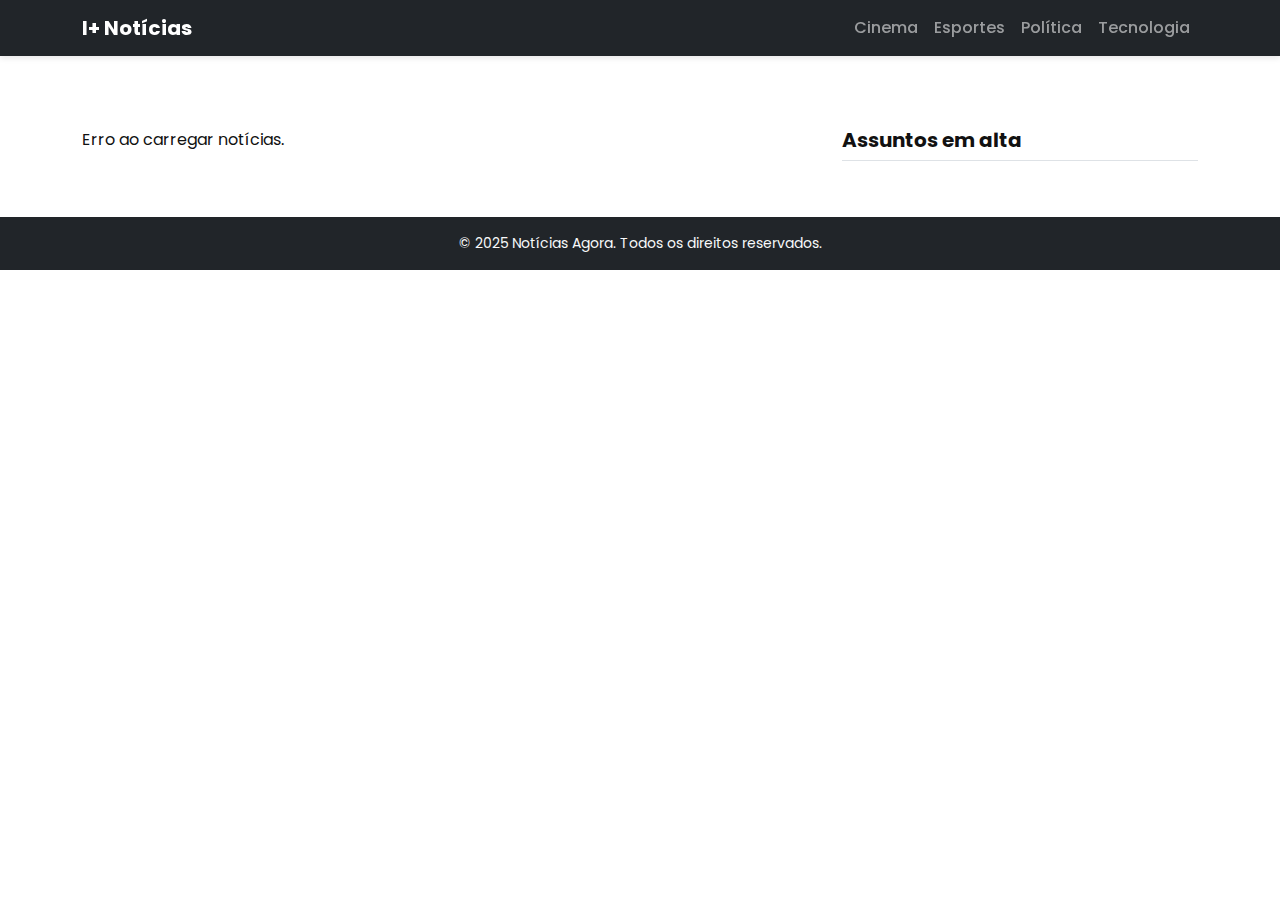
<file: index.html>
<!DOCTYPE html>
<html lang="pt-br">
<head>
  <meta charset="UTF-8" />
  <meta name="viewport" content="width=device-width, initial-scale=1" />
  <title>I+ NOTÍCIAS</title>
  <link href="https://cdn.jsdelivr.net/npm/bootstrap@5.3.3/dist/css/bootstrap.min.css" rel="stylesheet" />
  <link href="css/home.css" rel="stylesheet" />
  <link rel="icon" href="icons/I+HOME.png">
</head>
<body>

  <!-- Navbar -->
  <nav class="navbar navbar-expand-lg navbar-dark bg-dark fixed-top">
    <div class="container">
      <a class="navbar-brand fw-bold" href="#">I+ Notícias</a>
      <button class="navbar-toggler" type="button" data-bs-toggle="collapse" data-bs-target="#navbarNav">
        <span class="navbar-toggler-icon"></span>
      </button>
      <div class="collapse navbar-collapse" id="navbarNav">
        <ul class="navbar-nav ms-auto">
          <li class="nav-item"><a class="nav-link cinema" href="./cinema.html">Cinema</a></li>
          <li class="nav-item"><a class="nav-link esportes" href="./esportes.html">Esportes</a></li>
          <li class="nav-item"><a class="nav-link politica" href="./politica.html">Política</a></li>
          <li class="nav-item"><a class="nav-link tecnologia" href="./tecnologia.html">Tecnologia</a></li>
        </ul>
      </div>
    </div>
  </nav>

  <!-- Espaço para navbar fixa -->
  <div style="margin-top: 80px;"></div>

  <!-- Carrossel -->
  <div class="container mt-3">
    <div id="carouselDestaques" class="carousel slide" data-bs-ride="carousel" data-bs-interval="5000">
      <div class="carousel-inner" id="carousel-inner"></div>
      <button class="carousel-control-prev" type="button" data-bs-target="#carouselDestaques" data-bs-slide="prev">
        <span class="carousel-control-prev-icon"></span>
      </button>
      <button class="carousel-control-next" type="button" data-bs-target="#carouselDestaques" data-bs-slide="next">
        <span class="carousel-control-next-icon"></span>
      </button>
    </div>
  </div>

  <!-- Notícias -->
  <div class="container my-5">
    <div class="row">
      <div class="col-md-8" id="noticias-container"></div>
      <div class="col-md-4">
        <h5 class="fw-bold border-bottom pb-2">Assuntos em alta</h5>
        <div id="assuntos-em-alta"></div>
      </div>
    </div>
  </div>

  <!-- Rodapé -->
  <footer class="bg-dark text-light text-center p-3">
    <p class="mb-0">&copy; 2025 Notícias Agora. Todos os direitos reservados.</p>
  </footer>

  <!-- Scripts -->
  <script src="https://cdn.jsdelivr.net/npm/bootstrap@5.3.3/dist/js/bootstrap.bundle.min.js"></script>
  <script>
    const API_KEY = "abdace74bc5b470bbae0c823922466e8";
    let page = 1;
    let carregando = false;
    const maxRequests = 5;
    let requestsFeitas = 0;
    let carregouCarrossel = false;

    function carregarNoticias() {
      if (carregando || requestsFeitas >= maxRequests) return;
      carregando = true;

      fetch(`https://newsapi.org/v2/everything?q=tecnologia+brasil&language=pt&pageSize=20&page=${page}&sortBy=publishedAt&apiKey=${API_KEY}`)
        .then(res => res.json())
        .then(data => {
          const noticias = data.articles;
          const container = document.getElementById("noticias-container");
          const carousel = document.getElementById("carousel-inner");
          const assuntos = document.getElementById("assuntos-em-alta");

          if (!noticias || noticias.length === 0) {
            container.innerHTML += "<p>Sem mais notícias para exibir.</p>";
            return;
          }

          // Preencher carrossel somente uma vez
          if (!carregouCarrossel) {
            const destaques = noticias.filter(n =>
              n.title && n.description && n.url && n.urlToImage && !n.urlToImage.includes("null")
            ).slice(0, 5);

            destaques.forEach((article, index) => {
              carousel.innerHTML += `
                <div class="carousel-item ${index === 0 ? 'active' : ''}">
                  <a href="${article.url}" target="_blank">
                    <img src="${article.urlToImage}" class="d-block w-100 rounded" style="max-height:400px; object-fit:cover;">
                  </a>
                  <div class="carousel-caption d-none d-md-block bg-dark bg-opacity-50 rounded">
                    <h5 class="text-white">${article.title}</h5>
                    <p>${article.description}</p>
                    <a href="${article.url}" target="_blank" class="btn btn-light btn-sm">Leia mais</a>
                  </div>
                </div>`;
            });

            carregouCarrossel = true;
          }

          // Conteúdo principal
          noticias.forEach(article => {
            if (
              !article.title ||
              !article.url ||
              !article.description ||
              !article.urlToImage ||
              article.urlToImage.includes('null')
            ) return;

            container.innerHTML += `
              <div class="row mb-4 pb-3 border-bottom">
                <div class="col-md-5">
                  <img src="${article.urlToImage}" class="img-fluid rounded" alt="Imagem">
                </div>
                <div class="col-md-7">
                  <h5 class="fw-bold text-dark">${article.title}</h5>
                  <p>${article.description}</p>
                  <a href="${article.url}" target="_blank" class="btn btn-outline-dark btn-sm">Leia mais</a>
                </div>
              </div>`;
          });

          // Assuntos em alta na primeira página
          if (page === 1) {
            const aleatorias = noticias.filter(a =>
              a.title && a.url && a.urlToImage && !a.urlToImage.includes("null")
            ).slice(10, 15);

            aleatorias.forEach(article => {
              assuntos.innerHTML += `
                <div class="d-flex align-items-start mb-3">
                  <img src="${article.urlToImage}" class="me-2 rounded" width="80" alt="Imagem">
                  <a href="${article.url}" target="_blank" class="text-dark text-decoration-none small">${article.title}</a>
                </div>`;
            });
          }

          carregando = false;
          page++;
          requestsFeitas++;
        })
        .catch(error => {
          console.error("Erro ao carregar NewsAPI:", error);
          document.getElementById("noticias-container").innerHTML += "<p>Erro ao carregar notícias.</p>";
          carregando = false;
        });
    }

    // Scroll infinito
    window.addEventListener("scroll", () => {
      if (window.innerHeight + window.scrollY >= document.body.offsetHeight - 300) {
        carregarNoticias();
      }
    });

    // Primeira carga
    carregarNoticias();
  </script>
</body>
</html>
</file>
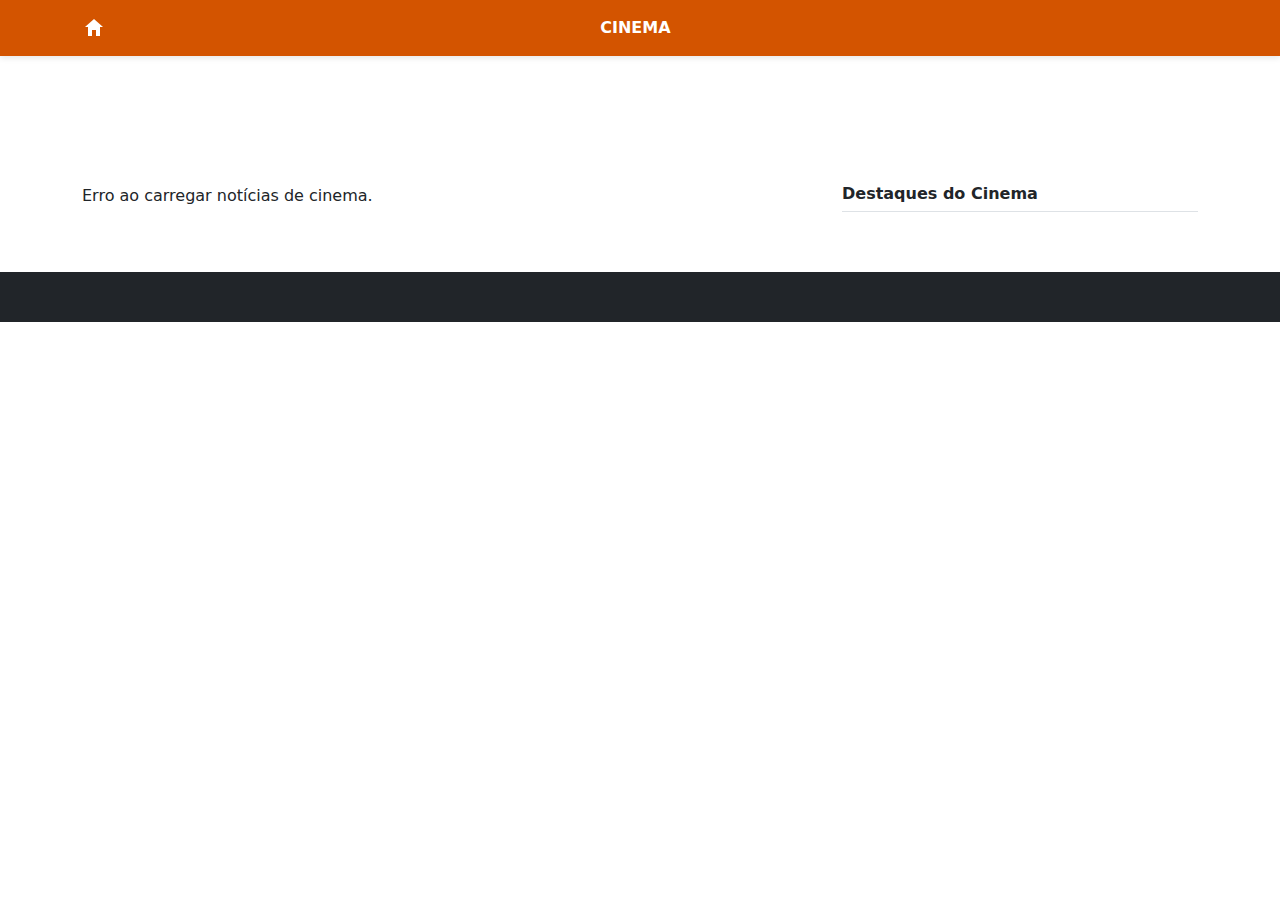
<file: cinema.html>
<!DOCTYPE html>
<html lang="pt-br">
<head>
  <meta charset="UTF-8" />
  <meta name="viewport" content="width=device-width, initial-scale=1" />
  <title>I+ CINEMA</title>
  <link href="https://cdn.jsdelivr.net/npm/bootstrap@5.3.3/dist/css/bootstrap.min.css" rel="stylesheet" />
  <link href="css/cinema.css" rel="stylesheet" />
  <link rel="icon" href="icons/i+cinema.png">
</head>
<body>

  <!-- Navbar -->
  <nav class="navbar navbar-expand-lg cinema-navbar">
    <div class="container d-flex justify-content-between align-items-center w-100">
      <a class="navbar-icon" href="home.html">
        <img src="img/icone-casa.svg" alt="Ícone Casa" width="24" />
      </a>
      <span class="navbar-text text-white mx-auto">CINEMA</span>
      <span class="invisible">icon</span>
    </div>
  </nav>

  <div style="margin-top: 80px;"></div>

  <!-- Carrossel -->
  <div class="container mt-3">
    <div id="carouselCinema" class="carousel slide" data-bs-ride="carousel" data-bs-interval="4000">
      <div class="carousel-inner" id="carousel-inner"></div>
      <button class="carousel-control-prev" type="button" data-bs-target="#carouselCinema" data-bs-slide="prev">
        <span class="carousel-control-prev-icon"></span>
      </button>
      <button class="carousel-control-next" type="button" data-bs-target="#carouselCinema" data-bs-slide="next">
        <span class="carousel-control-next-icon"></span>
      </button>
    </div>
  </div>

  <!-- Conteúdo -->
  <div class="container my-5">
    <div class="row">
      <div class="col-md-8" id="cinema-container"></div>
      <div class="col-md-4">
        <h6 class="fw-bold border-bottom pb-2">Destaques do Cinema</h6>
        <div id="cinema-lateral"></div>
      </div>
    </div>
  </div>

  <!-- Rodapé -->
  <footer class="bg-dark text-light text-center p-3">
    <p class="mb-0 text-muted small">&copy; 2025 I+ CINEMA</p>
  </footer>

  <script src="https://cdn.jsdelivr.net/npm/bootstrap@5.3.3/dist/js/bootstrap.bundle.min.js"></script>
  <script>
    const API_KEY = "abdace74bc5b470bbae0c823922466e8";
    let page = 1;
    let carregando = false;
    const maxRequests = 5;
    let requestsFeitas = 0;

    function carregarNoticias() {
      if (carregando || requestsFeitas >= maxRequests) return;
      carregando = true;

      fetch(`https://newsapi.org/v2/everything?q=cinema+filmes+brasil&language=pt&pageSize=10&page=${page}&sortBy=publishedAt&apiKey=${API_KEY}`)
        .then(res => res.json())
        .then(data => {
          const noticias = data.articles;
          const container = document.getElementById("cinema-container");
          const carousel = document.getElementById("carousel-inner");
          const lateral = document.getElementById("cinema-lateral");

          if (!noticias || noticias.length === 0) {
            container.innerHTML += "<p>Sem mais notícias para exibir.</p>";
            return;
          }

          noticias.forEach((article, index) => {
            if (!article.title || !article.url || !article.urlToImage || article.urlToImage.includes("null")) return;

            // Carrossel
            if (page === 1 && index < 5) {
              carousel.innerHTML += `
                <div class="carousel-item ${index === 0 ? 'active' : ''}">
                  <img src="${article.urlToImage}" class="d-block w-100 rounded" style="max-height:400px; object-fit:cover;">
                  <div class="carousel-caption d-none d-md-block bg-dark bg-opacity-75 rounded p-4">
                    <h5 class="text-white fw-bold">${article.title}</h5>
                    <p class="text-light">${article.description || ''}</p>
                    <a href="${article.url}" target="_blank" class="btn btn-cinema btn-sm">Leia mais</a>
                  </div>
                </div>`;
            }

            // Principal
            container.innerHTML += `
              <div class="row mb-4 pb-3 border-bottom">
                <div class="col-md-5">
                  <img src="${article.urlToImage}" class="img-fluid rounded" alt="Imagem">
                </div>
                <div class="col-md-7">
                  <h5 class="fw-bold text-cinema">${article.title}</h5>
                  <p>${article.description || ''}</p>
                  <a href="${article.url}" target="_blank" class="btn btn-outline-cinema btn-sm">Leia mais</a>
                </div>
              </div>`;

            // Destaques laterais
            if (page === 1 && index < 5) {
              lateral.innerHTML += `
                <div class="d-flex align-items-start mb-3">
                  <img src="${article.urlToImage}" class="me-2 rounded" width="80">
                  <a href="${article.url}" target="_blank" class="text-decoration-none small text-cinema">${article.title}</a>
                </div>`;
            }
          });

          page++;
          requestsFeitas++;
          carregando = false;
        })
        .catch(error => {
          console.error("Erro ao carregar NewsAPI:", error);
          document.getElementById("cinema-container").innerHTML += "<p>Erro ao carregar notícias de cinema.</p>";
          carregando = false;
        });
    }

    // Scroll infinito
    window.addEventListener("scroll", () => {
      if (window.innerHeight + window.scrollY >= document.body.offsetHeight - 300) {
        carregarNoticias();
      }
    });

    // Primeira carga
    carregarNoticias();
  </script>
</body>
</html>
</file>
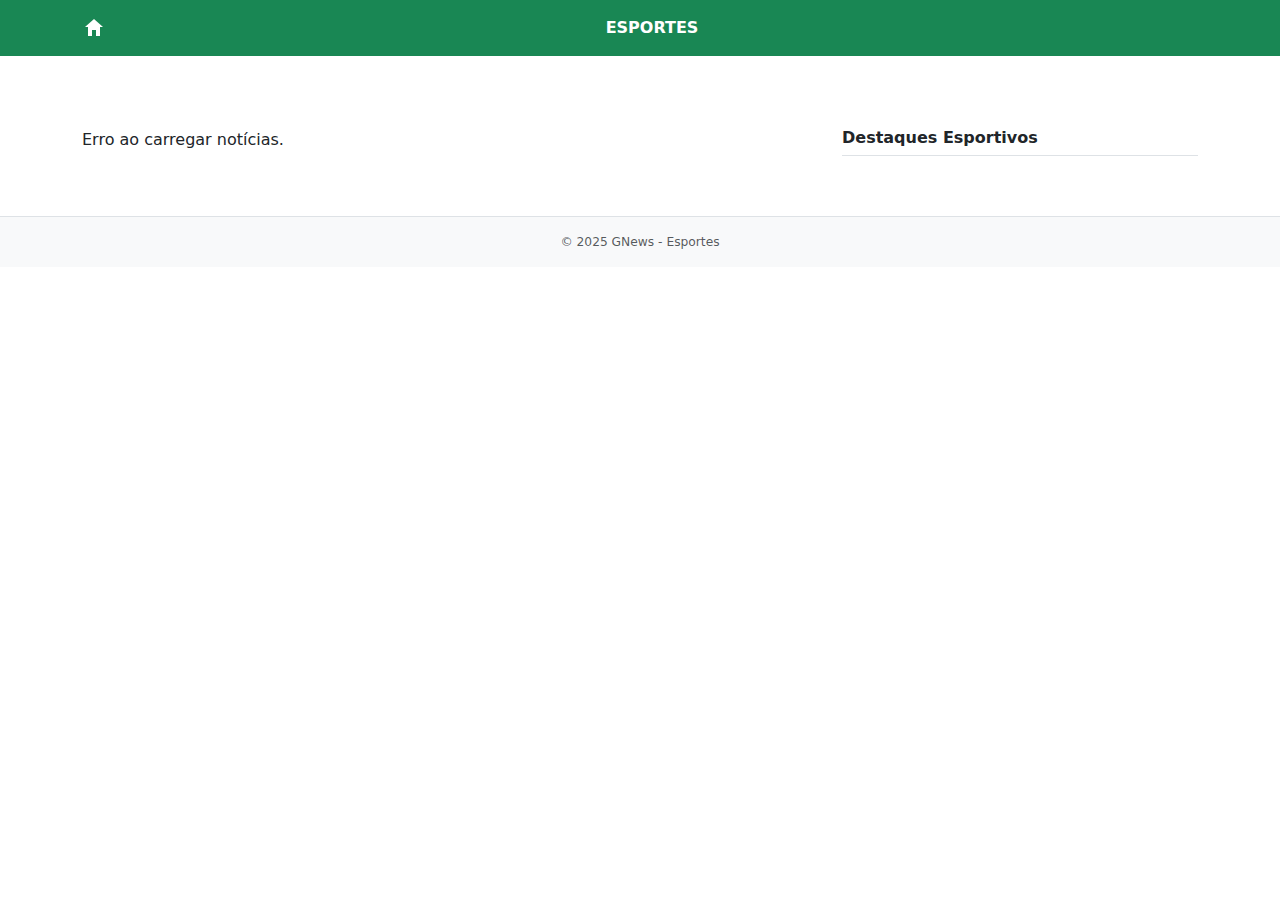
<file: esportes.html>
<!DOCTYPE html>
<html lang="pt-br">
<head>
  <meta charset="UTF-8" />
  <meta name="viewport" content="width=device-width, initial-scale=1" />
  <title>I+ ESPORTES</title>
  <link href="https://cdn.jsdelivr.net/npm/bootstrap@5.3.3/dist/css/bootstrap.min.css" rel="stylesheet" />
  <link href="css/esportes.css" rel="stylesheet" />
  <link rel="icon" href="icons/I+ESPORRTE.png">
</head>
<body>

  <!-- Navbar -->
  <nav class="navbar navbar-expand-lg navbar-dark bg-success">
    <div class="container">
      <a class="navbar-icon" href="home.html">
        <img src="img/icone-casa.svg" alt="Ícone Casa" width="24" />
      </a>
      <span class="navbar-text text-white">ESPORTES</span>
    </div>
  </nav>

  <!-- Carrossel -->
  <div class="container mt-4">
    <div id="carouselEsportes" class="carousel slide" data-bs-ride="carousel" data-bs-interval="5000">
      <div class="carousel-inner" id="carousel-inner"></div>
      <button class="carousel-control-prev" type="button" data-bs-target="#carouselEsportes" data-bs-slide="prev">
        <span class="carousel-control-prev-icon" aria-hidden="true"></span>
        <span class="visually-hidden">Anterior</span>
      </button>
      <button class="carousel-control-next" type="button" data-bs-target="#carouselEsportes" data-bs-slide="next">
        <span class="carousel-control-next-icon" aria-hidden="true"></span>
        <span class="visually-hidden">Próximo</span>
      </button>
    </div>
  </div>

  <!-- Conteúdo -->
  <div class="container my-5">
    <div class="row">
      <div class="col-md-8" id="esportes-container"></div>
      <div class="col-md-4">
        <h6 class="fw-bold border-bottom pb-2">Destaques Esportivos</h6>
        <div id="esportes-lateral"></div>
      </div>
    </div>
  </div>

  <!-- Rodapé -->
  <footer class="bg-light text-center p-3 border-top">
    <p class="mb-0 text-muted small">&copy; 2025 GNews - Esportes</p>
  </footer>

  <script src="https://cdn.jsdelivr.net/npm/bootstrap@5.3.3/dist/js/bootstrap.bundle.min.js"></script>
  <script>
    const API_KEY = "d29b42e75fd74844bf0b2a30f46e6fb6";
    let page = 1;
    let carregando = false;
    let carregouDestaques = false;

    function carregarNoticias() {
      if (carregando) return;
      carregando = true;

      fetch(`https://newsapi.org/v2/everything?q=esportes+futebol+Brasil&language=pt&pageSize=10&page=${page}&sortBy=publishedAt&apiKey=${API_KEY}`)
        .then(res => res.json())
        .then(data => {
          const noticias = data.articles.filter(article =>
            article.title && article.description && article.url && article.urlToImage
          );

          const container = document.getElementById("esportes-container");
          const carousel = document.getElementById("carousel-inner");
          const lateral = document.getElementById("esportes-lateral");

          if (page === 1) {
            noticias.slice(0, 5).forEach((article, index) => {
              carousel.innerHTML += `
                <div class="carousel-item ${index === 0 ? 'active' : ''}">
                  <img src="${article.urlToImage}" class="d-block w-100" style="max-height:400px; object-fit:cover;">
                  <div class="carousel-caption d-none d-md-block bg-dark bg-opacity-50 rounded">
                    <h5>${article.title}</h5>
                    <p>${article.description}</p>
                    <a href="${article.url}" target="_blank" class="btn btn-light btn-sm">Leia mais</a>
                  </div>
                </div>`;
            });
          }

          noticias.forEach(article => {
            container.innerHTML += `
              <div class="row mb-4 pb-3 border-bottom">
                <div class="col-md-5">
                  <img src="${article.urlToImage}" class="img-fluid rounded" alt="Imagem">
                </div>
                <div class="col-md-7">
                  <h5 class="fw-bold text-success">${article.title}</h5>
                  <p>${article.description}</p>
                  <a href="${article.url}" target="_blank" class="btn btn-outline-success btn-sm">Leia mais</a>
                </div>
              </div>`;
          });

          if (!carregouDestaques) {
            const restantes = noticias.slice(5);
            const aleatorios = restantes.sort(() => 0.5 - Math.random()).slice(0, 5);
            aleatorios.forEach(article => {
              lateral.innerHTML += `
                <div class="d-flex align-items-start mb-3">
                  <img src="${article.urlToImage}" class="me-2 rounded" width="80">
                  <a href="${article.url}" target="_blank" class="text-decoration-none small text-success">${article.title}</a>
                </div>`;
            });
            carregouDestaques = true;
          }

          page++;
          carregando = false;
        })
        .catch(error => {
          document.getElementById("esportes-container").innerHTML = "<p>Erro ao carregar notícias.</p>";
          console.error("Erro ao carregar NewsAPI:", error);
          carregando = false;
        });
    }

    window.addEventListener("scroll", () => {
      if (window.innerHeight + window.scrollY >= document.body.offsetHeight - 300) {
        carregarNoticias();
      }
    });

    carregarNoticias();
  </script>
</body>
</html>
</file>
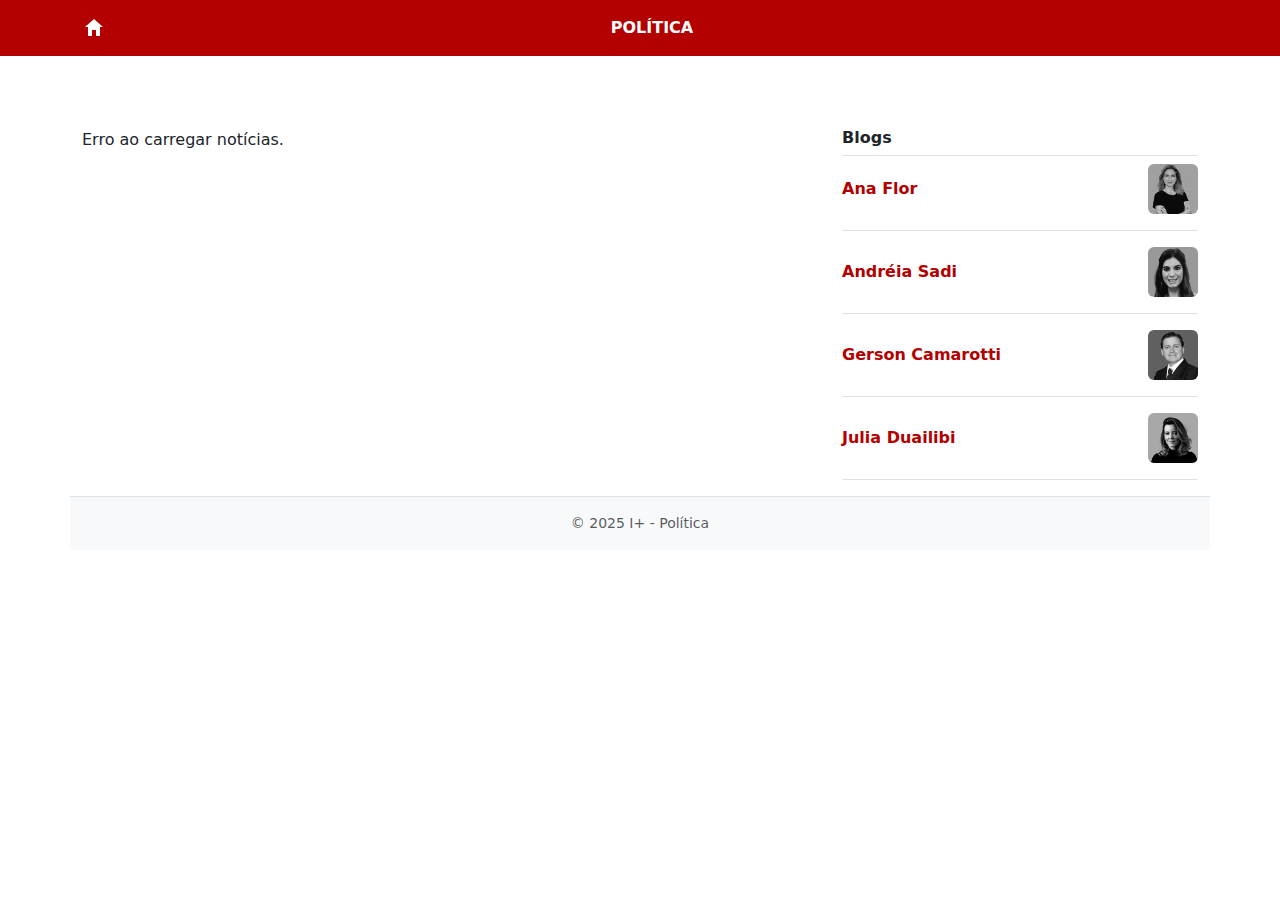
<file: politica.html>
<!DOCTYPE html>
<html lang="pt-br">
<head>
  <meta charset="UTF-8" />
  <meta name="viewport" content="width=device-width, initial-scale=1" />
  <title>I+ POLÍTICA</title>
  <link href="https://cdn.jsdelivr.net/npm/bootstrap@5.3.3/dist/css/bootstrap.min.css" rel="stylesheet" />
  <link rel="stylesheet" href="/css/politica.css">
  <link rel="icon" href="icons/I+POLITICA.png">

</head>
<body>

  <!-- Navbar -->
  <nav class="navbar navbar-expand-lg navbar-dark bg-danger">
    <div class="container">
      <a class="navbar-icon" href="index.html">
        <img src="img/icone-casa.svg" alt="Ícone Casa" width="24" />
      </a>
      <span class="navbar-text text-white">POLÍTICA</span>
    </div>
  </nav>

  <!-- Carrossel -->
  <div class="container mt-4">
<div id="carouselPolitica" class="carousel slide" data-bs-ride="carousel" data-bs-interval="5000">
      <div class="carousel-inner" id="carousel-inner"></div>
      <button class="carousel-control-prev" type="button" data-bs-target="#carouselPolitica" data-bs-slide="prev">
        <span class="carousel-control-prev-icon"></span>
      </button>
      <button class="carousel-control-next" type="button" data-bs-target="#carouselPolitica" data-bs-slide="next">
        <span class="carousel-control-next-icon"></span>
      </button>
    </div>
  </div>

  <!-- Conteúdo -->
  <div class="container my-5">
    <div class="row">
      <!-- Coluna principal -->
      <div class="col-md-8" id="politica-container">
        <!-- Notícias serão inseridas aqui -->
      </div>

      <!-- Coluna lateral com blogs -->
      <div class="col-md-4">
        <h6 class="fw-bold border-bottom pb-2">Blogs</h6>

<div class="d-flex align-items-center justify-content-between mb-3 border-bottom pb-3">
  <a href="https://pt.wikipedia.org/wiki/Ana_Flor" target="_blank" class="text-decoration-none fw-bold text-danger flex-grow-1">Ana Flor</a>
  <img src="img/ana-flor.jpg" alt="Ana Flor" class="rounded" width="50" height="50">
</div>

<div class="d-flex align-items-center justify-content-between mb-3 border-bottom pb-3">
  <a href="https://pt.wikipedia.org/wiki/Andréia_Sadi" target="_blank" class="text-decoration-none fw-bold text-danger flex-grow-1">Andréia Sadi</a>
  <img src="img/andreia-sadi.jpg" alt="Andréia Sadi" class="rounded" width="50" height="50">
</div>

<div class="d-flex align-items-center justify-content-between mb-3 border-bottom pb-3">
  <a href="https://pt.wikipedia.org/wiki/Gerson_Camarotti" target="_blank" class="text-decoration-none fw-bold text-danger flex-grow-1">Gerson Camarotti</a>
  <img src="img/gerson-camarotti.jpg" alt="Gerson Camarotti" class="rounded" width="50" height="50">
</div>

<div class="d-flex align-items-center justify-content-between mb-3 border-bottom pb-3">
  <a href="https://pt.wikipedia.org/wiki/Julia_Duailibi" target="_blank" class="text-decoration-none fw-bold text-danger flex-grow-1">Julia Duailibi</a>
  <img src="img/natuza.jpg" alt="Julia Duailibi" class="rounded" width="50" height="50">
</div>

  </div>

  <!-- Rodapé -->
  <footer class="bg-light text-center p-3 border-top">
    <p class="mb-0 text-muted small">&copy; 2025 I+ - Política</p>
  </footer>

  <!-- Scripts -->
  <script src="https://cdn.jsdelivr.net/npm/bootstrap@5.3.3/dist/js/bootstrap.bundle.min.js"></script>

  <script>
  const API_KEY = "d29b42e75fd74844bf0b2a30f46e6fb6";
  let page = 1;
  let isLoading = false;

  const container = document.getElementById("politica-container");
  const carousel = document.getElementById("carousel-inner");

  function criarBloco(article) {
    return `
      <div class="row mb-4 pb-3 border-bottom">
        <div class="col-md-5">
          <img src="${article.urlToImage || 'https://via.placeholder.com/400x250'}" class="img-fluid rounded" alt="Imagem">
        </div>
        <div class="col-md-7">
          <h5 class="fw-bold text-danger">${article.title}</h5>
          <p>${article.description || ''}</p>
          <a href="${article.url}" target="_blank" class="btn btn-outline-danger btn-sm">Leia mais</a>
        </div>
      </div>`;
  }

  function carregarNoticias() {
    if (isLoading) return;
    isLoading = true;

    fetch(`https://newsapi.org/v2/everything?q=política+brasil&language=pt&pageSize=10&page=${page}&sortBy=publishedAt&apiKey=${API_KEY}`)
      .then(res => res.json())
      .then(data => {
        const noticias = data.articles;

        noticias.forEach((article, index) => {
          if (page === 1 && index < 5) {
            const slide = `
              <div class="carousel-item ${index === 0 ? 'active' : ''}">
                <img src="${article.urlToImage || 'https://via.placeholder.com/1200x400'}" class="d-block w-100 rounded" style="max-height:400px; object-fit:cover;">
                <div class="carousel-caption d-none d-md-block bg-dark bg-opacity-75 rounded p-4">
                  <h5 class="text-white fw-bold">${article.title}</h5>
                  <p class="text-light">${article.description || ''}</p>
                  <a href="${article.url}" target="_blank" class="btn btn-danger btn-sm">Leia mais</a>
                </div>
              </div>`;
            carousel.innerHTML += slide;
          }

          container.innerHTML += criarBloco(article);
        });

        page++;
        isLoading = false;
      })
      .catch(error => {
        container.innerHTML += "<p>Erro ao carregar notícias.</p>";
        console.error("Erro ao carregar NewsAPI:", error);
        isLoading = false;
      });
  }

  // Primeira carga
  carregarNoticias();

  // Scroll infinito
  window.addEventListener('scroll', () => {
    if (window.innerHeight + window.scrollY >= document.body.offsetHeight - 300) {
      carregarNoticias();
    }
  });
</script>


</body>
</html>
</file>
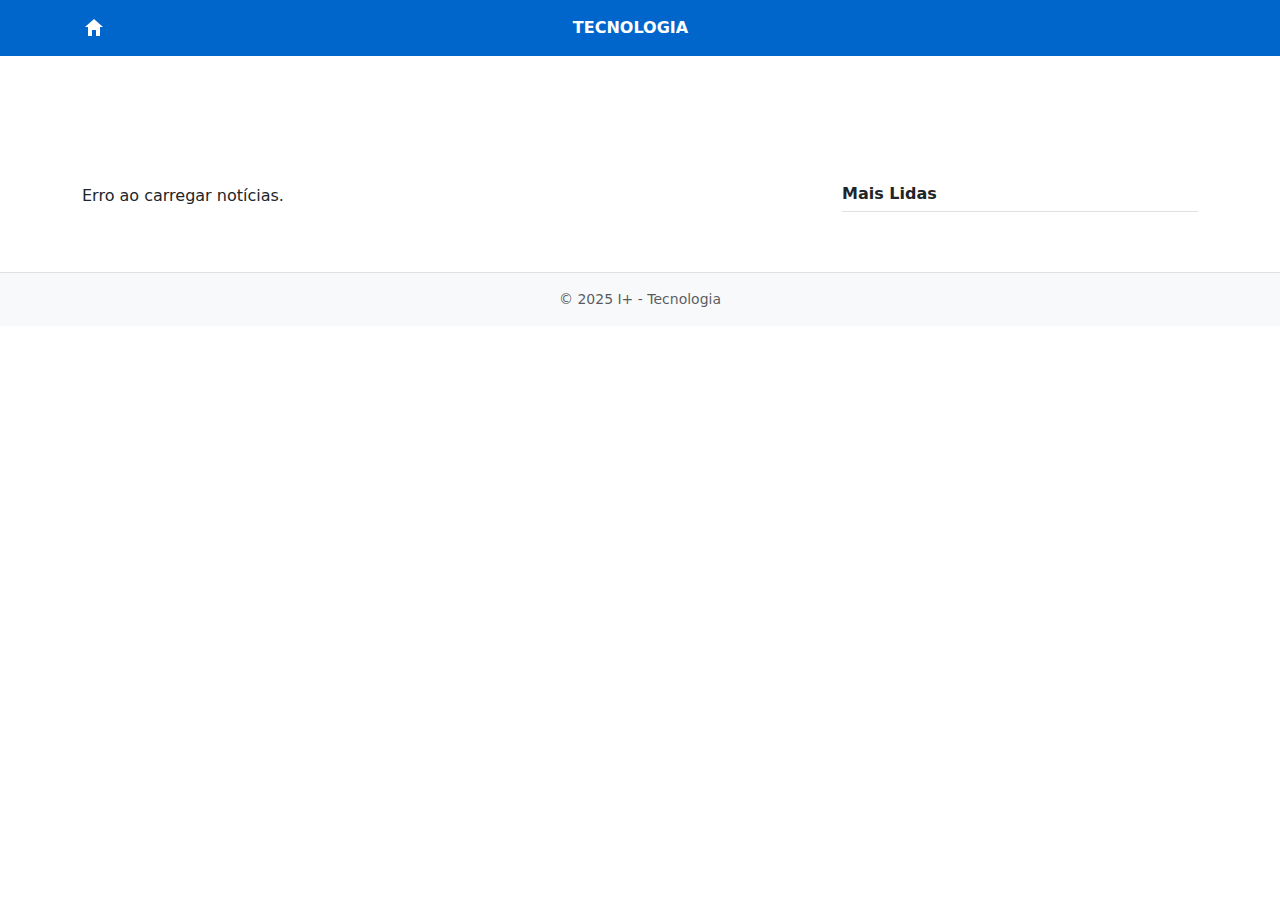
<file: tecnologia.html>
<!DOCTYPE html>
<html lang="pt-br">
<head>
  <meta charset="UTF-8" />
  <meta name="viewport" content="width=device-width, initial-scale=1" />
  <title>I+ TECNOLOGIA</title>
  <link href="https://cdn.jsdelivr.net/npm/bootstrap@5.3.3/dist/css/bootstrap.min.css" rel="stylesheet" />
  <link rel="stylesheet" href="css/tecnologia.css" />
  <link rel="icon" href="icons/i+tecnologia.png">
</head>
<body>

  <!-- Navbar -->
  <nav class="navbar navbar-expand-lg bg-tecnologia text-white">
    <div class="container d-flex justify-content-between align-items-center w-100">
      <a class="navbar-icon" href="index.html">
        <img src="img/icone-casa.svg" alt="Início" width="24" />
      </a>
      <span class="navbar-text text-white mx-auto">TECNOLOGIA</span>
      <span class="invisible">icone</span>
    </div>
  </nav>

  <div style="margin-top: 80px;"></div>

  <!-- Carrossel -->
  <div class="container mt-3">
    <div id="carouselTecnologia" class="carousel slide" data-bs-ride="carousel" data-bs-interval="4000">
      <div class="carousel-inner" id="carousel-inner"></div>
      <button class="carousel-control-prev" type="button" data-bs-target="#carouselTecnologia" data-bs-slide="prev">
        <span class="carousel-control-prev-icon"></span>
      </button>
      <button class="carousel-control-next" type="button" data-bs-target="#carouselTecnologia" data-bs-slide="next">
        <span class="carousel-control-next-icon"></span>
      </button>
    </div>
  </div>

  <!-- Conteúdo -->
  <div class="container my-5">
    <div class="row">
      <div class="col-md-8" id="tecnologia-container"></div>
      <div class="col-md-4">
        <h6 class="fw-bold border-bottom pb-2">Mais Lidas</h6>
        <div id="mais-lidas"></div>
      </div>
    </div>
  </div>

  <!-- Rodapé -->
  <footer class="bg-light text-center p-3 border-top">
    <p class="mb-0 text-muted small">&copy; 2025 I+ - Tecnologia</p>
  </footer>

  <!-- Scripts -->
  <script src="https://cdn.jsdelivr.net/npm/bootstrap@5.3.3/dist/js/bootstrap.bundle.min.js"></script>
  <script>
    const API_KEY = "d29b42e75fd74844bf0b2a30f46e6fb6";
    let page = 1;
    let carregando = false;
    let requestsFeitas = 0;
    let lateralPreenchido = false;
    let carregouCarrossel = false;

    function embaralharArray(array) {
      return array.sort(() => Math.random() - 0.5);
    }

    function carregarNoticias() {
      if (carregando || requestsFeitas >= 5) return;
      carregando = true;

      fetch(`https://newsapi.org/v2/everything?q=tecnologia+brasil&language=pt&pageSize=20&page=${page}&sortBy=publishedAt&apiKey=${API_KEY}`)
        .then(res => res.json())
        .then(data => {
          const noticias = data.articles;
          const container = document.getElementById("tecnologia-container");
          const carousel = document.getElementById("carousel-inner");
          const maisLidas = document.getElementById("mais-lidas");

          if (!noticias || noticias.length === 0) {
            container.innerHTML += "<p>Sem mais notícias.</p>";
            return;
          }

          const validas = noticias.filter(article =>
            article.title && article.url && article.urlToImage && !article.urlToImage.includes("null")
          );

          // Carrossel só na primeira página
          if (page === 1 && !carregouCarrossel) {
            const destaques = validas.slice(0, 5);
            destaques.forEach((article, index) => {
              carousel.innerHTML += `
                <div class="carousel-item ${index === 0 ? 'active' : ''}">
                  <img src="${article.urlToImage}" class="d-block w-100 rounded" style="max-height:400px; object-fit:cover;">
                  <div class="carousel-caption d-none d-md-block bg-dark bg-opacity-75 rounded p-4">
                    <h5 class="text-white fw-bold">${article.title}</h5>
                    <p class="text-light">${article.description || ''}</p>
                    <a href="${article.url}" target="_blank" class="btn btn-tecnologia btn-sm">Leia mais</a>
                  </div>
                </div>`;
            });
            carregouCarrossel = true;
          }

          // Principal
          validas.forEach(article => {
            container.innerHTML += `
              <div class="row mb-4 pb-3 border-bottom">
                <div class="col-md-5">
                  <img src="${article.urlToImage}" class="img-fluid rounded" alt="Imagem">
                </div>
                <div class="col-md-7">
                  <h5 class="fw-bold text-tecnologia">${article.title}</h5>
                  <p>${article.description || ''}</p>
                  <a href="${article.url}" target="_blank" class="btn btn-outline-tecnologia btn-sm">Leia mais</a>
                </div>
              </div>`;
          });

          // Mais Lidas (uma vez só)
          if (page === 1 && !lateralPreenchido) {
            const aleatorias = embaralharArray(validas).slice(0, 5);
            aleatorias.forEach(article => {
              maisLidas.innerHTML += `
                <div class="d-flex align-items-start mb-3">
                  <img src="${article.urlToImage}" class="me-2 rounded" width="80" alt="Imagem">
                  <a href="${article.url}" target="_blank" class="text-decoration-none small text-tecnologia">${article.title}</a>
                </div>`;
            });
            lateralPreenchido = true;
          }

          page++;
          requestsFeitas++;
          carregando = false;
        })
        .catch(error => {
          console.error("Erro ao carregar NewsAPI:", error);
          document.getElementById("tecnologia-container").innerHTML += "<p>Erro ao carregar notícias.</p>";
          carregando = false;
        });
    }

    window.addEventListener("scroll", () => {
      if (window.innerHeight + window.scrollY >= document.body.offsetHeight - 300) {
        carregarNoticias();
      }
    });

    carregarNoticias();
  </script>
</body>
</html>
</file>
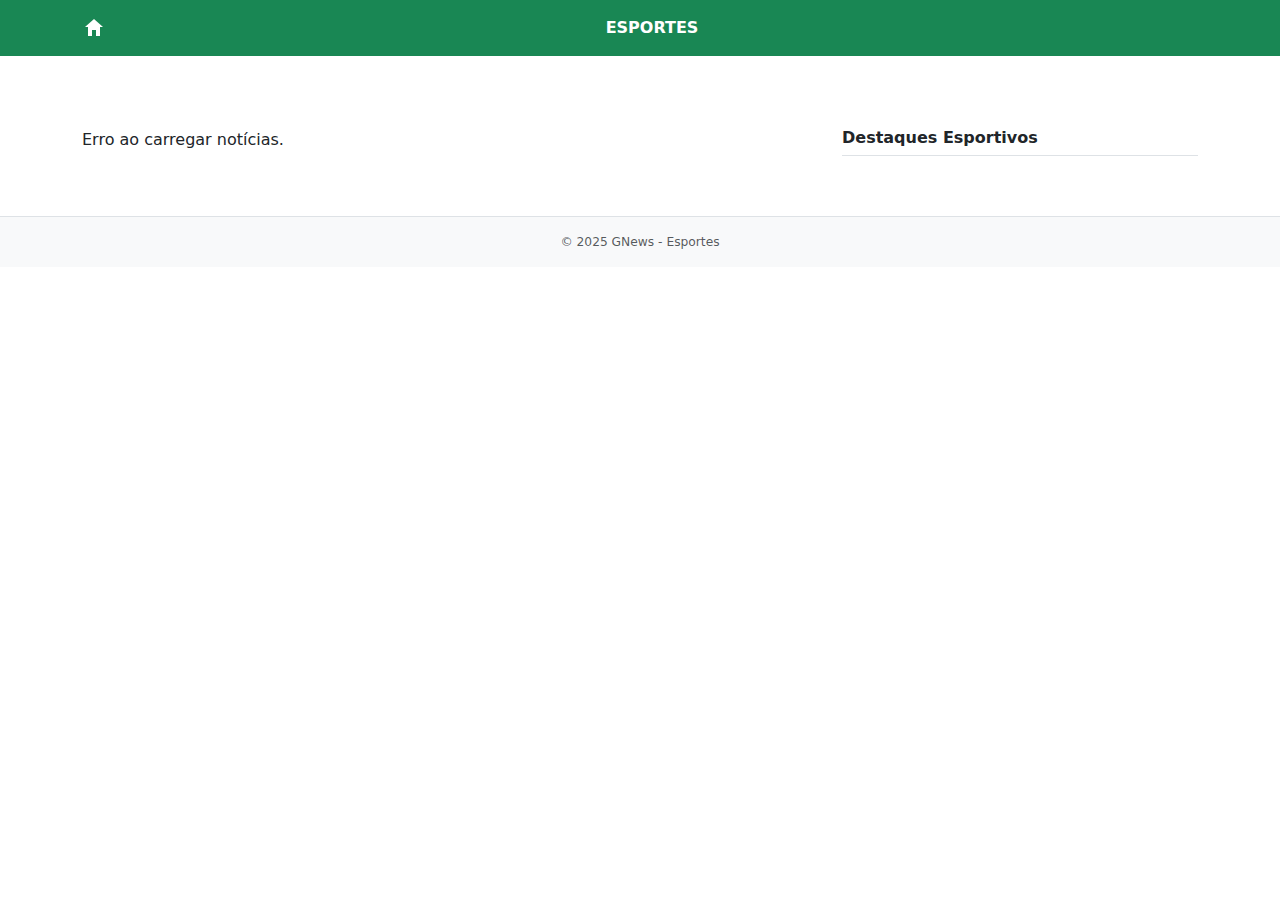
<file: public/esportes.html>
<!DOCTYPE html>
<html lang="pt-br">
<head>
  <meta charset="UTF-8" />
  <meta name="viewport" content="width=device-width, initial-scale=1" />
  <title>I+ ESPORTES</title>
  <link href="https://cdn.jsdelivr.net/npm/bootstrap@5.3.3/dist/css/bootstrap.min.css" rel="stylesheet" />
  <link href="css/esportes.css" rel="stylesheet" />
  <link rel="icon" href="icons/I+ESPORRTE.png">
</head>
<body>

  <!-- Navbar -->
  <nav class="navbar navbar-expand-lg navbar-dark bg-success">
    <div class="container">
      <a class="navbar-icon" href="index.html">
        <img src="img/icone-casa.svg" alt="Ícone Casa" width="24" />
      </a>
      <span class="navbar-text text-white">ESPORTES</span>
    </div>
  </nav>

  <!-- Carrossel -->
  <div class="container mt-4">
    <div id="carouselEsportes" class="carousel slide" data-bs-ride="carousel" data-bs-interval="5000">
      <div class="carousel-inner" id="carousel-inner"></div>
      <button class="carousel-control-prev" type="button" data-bs-target="#carouselEsportes" data-bs-slide="prev">
        <span class="carousel-control-prev-icon" aria-hidden="true"></span>
        <span class="visually-hidden">Anterior</span>
      </button>
      <button class="carousel-control-next" type="button" data-bs-target="#carouselEsportes" data-bs-slide="next">
        <span class="carousel-control-next-icon" aria-hidden="true"></span>
        <span class="visually-hidden">Próximo</span>
      </button>
    </div>
  </div>

  <!-- Conteúdo -->
  <div class="container my-5">
    <div class="row">
      <div class="col-md-8" id="esportes-container"></div>
      <div class="col-md-4">
        <h6 class="fw-bold border-bottom pb-2">Destaques Esportivos</h6>
        <div id="esportes-lateral"></div>
      </div>
    </div>
  </div>

  <!-- Rodapé -->
  <footer class="bg-light text-center p-3 border-top">
    <p class="mb-0 text-muted small">&copy; 2025 GNews - Esportes</p>
  </footer>

  <script src="https://cdn.jsdelivr.net/npm/bootstrap@5.3.3/dist/js/bootstrap.bundle.min.js"></script>
  <script>
    const API_KEY = "d29b42e75fd74844bf0b2a30f46e6fb6";
    let page = 1;
    let carregando = false;
    let carregouDestaques = false;

    function carregarNoticias() {
      if (carregando) return;
      carregando = true;

      fetch(`https://newsapi.org/v2/everything?q=esportes+futebol+Brasil&language=pt&pageSize=10&page=${page}&sortBy=publishedAt&apiKey=${API_KEY}`)
        .then(res => res.json())
        .then(data => {
          const noticias = data.articles.filter(article =>
            article.title && article.description && article.url && article.urlToImage
          );

          const container = document.getElementById("esportes-container");
          const carousel = document.getElementById("carousel-inner");
          const lateral = document.getElementById("esportes-lateral");

          if (page === 1) {
            noticias.slice(0, 5).forEach((article, index) => {
              carousel.innerHTML += `
                <div class="carousel-item ${index === 0 ? 'active' : ''}">
                  <img src="${article.urlToImage}" class="d-block w-100" style="max-height:400px; object-fit:cover;">
                  <div class="carousel-caption d-none d-md-block bg-dark bg-opacity-50 rounded">
                    <h5>${article.title}</h5>
                    <p>${article.description}</p>
                    <a href="${article.url}" target="_blank" class="btn btn-light btn-sm">Leia mais</a>
                  </div>
                </div>`;
            });
          }

          noticias.forEach(article => {
            container.innerHTML += `
              <div class="row mb-4 pb-3 border-bottom">
                <div class="col-md-5">
                  <img src="${article.urlToImage}" class="img-fluid rounded" alt="Imagem">
                </div>
                <div class="col-md-7">
                  <h5 class="fw-bold text-success">${article.title}</h5>
                  <p>${article.description}</p>
                  <a href="${article.url}" target="_blank" class="btn btn-outline-success btn-sm">Leia mais</a>
                </div>
              </div>`;
          });

          if (!carregouDestaques) {
            const restantes = noticias.slice(5);
            const aleatorios = restantes.sort(() => 0.5 - Math.random()).slice(0, 5);
            aleatorios.forEach(article => {
              lateral.innerHTML += `
                <div class="d-flex align-items-start mb-3">
                  <img src="${article.urlToImage}" class="me-2 rounded" width="80">
                  <a href="${article.url}" target="_blank" class="text-decoration-none small text-success">${article.title}</a>
                </div>`;
            });
            carregouDestaques = true;
          }

          page++;
          carregando = false;
        })
        .catch(error => {
          document.getElementById("esportes-container").innerHTML = "<p>Erro ao carregar notícias.</p>";
          console.error("Erro ao carregar NewsAPI:", error);
          carregando = false;
        });
    }

    window.addEventListener("scroll", () => {
      if (window.innerHeight + window.scrollY >= document.body.offsetHeight - 300) {
        carregarNoticias();
      }
    });

    carregarNoticias();
  </script>
</body>
</html>
</file>
<file: css/home.css>
/* Importa fonte moderna */
@import url('https://fonts.googleapis.com/css2?family=Poppins:wght@400;600&display=swap');

:root {
  --bg-principal: #ffffff;
  --texto-principal: #111;
  --destaque: #dc3545;
  --cinza: #f8f9fa;
}

* {
  box-sizing: border-box;
}

body {
  font-family: 'Poppins', sans-serif;
  background-color: var(--bg-principal);
  color: var(--texto-principal);
  scroll-behavior: smooth;
}

/* Navbar */
.navbar {
  box-shadow: 0 2px 6px rgba(0,0,0,0.1);
  transition: background-color 0.3s;
}

.navbar .nav-link {
  font-weight: 500;
  transition: 0.3s ease;
}

/* Cores dinâmicas no hover do menu */
.nav-link.cinema:hover {
  color: #d35400 !important;
}

.nav-link.esportes:hover {
  color: #198754 !important;
}

.nav-link.politica:hover {
  color: #B30000 !important;
}

.nav-link.tecnologia:hover {
  color: #0D6EFD !important;
}

/* Carrossel */
.carousel-caption {
  background: rgba(0, 0, 0, 0.5);
  backdrop-filter: blur(8px);
  border-radius: 12px;
  padding: 1.5rem;
  text-align: center;
  color: #fff;
  box-shadow: 0 4px 20px rgba(0, 0, 0, 0.2);
}

/* Botão dentro do carrossel */
.carousel-caption .btn {
  margin-top: 0.8rem;
  padding: 0.45rem 1.2rem;
  font-weight: 500;
  background-color: #ffffff;
  color: #111;
  border: none;
  border-radius: 6px;
  transition: all 0.3s ease;
  box-shadow: 0 2px 8px rgba(0, 0, 0, 0.15);
}

.carousel-caption .btn:hover {
  background-color: #000;
  color: #fff;
}

.carousel img {
  border-radius: 8px;
}

/* Esconde controles do carrossel */
.carousel-control-prev,
.carousel-control-next {
  opacity: 0;
  transition: opacity 0.3s ease;
}

/* Mostra as setas ao passar o mouse */
#carouselDestaques:hover .carousel-control-prev,
#carouselDestaques:hover .carousel-control-next {
  opacity: 1;
}

/* Cards de notícias */
.card {
  border: none;
  border-radius: 12px;
  overflow: hidden;
  box-shadow: 0 4px 12px rgba(0,0,0,0.05);
  transition: transform 0.3s ease;
}

.card:hover {
  transform: translateY(-5px);
}

/* Botões */
.btn-outline-danger,
.btn-primary,
.btn-light {
  transition: 0.3s ease;
}

.btn-outline-danger:hover {
  background-color: var(--destaque);
  color: white;
}

/* Imagens */
img {
  border-radius: 10px;
}

/* Barra de rolagem (WebKit) */
::-webkit-scrollbar {
  width: 8px;
}
::-webkit-scrollbar-thumb {
  background: var(--destaque);
  border-radius: 10px;
}
::-webkit-scrollbar-track {
  background: var(--cinza);
}

/* Rodapé */
footer {
  font-size: 0.875rem;
  color: #ccc;
}

/* Responsividade */
@media (max-width: 768px) {
  .carousel-caption h5 {
    font-size: 1rem;
  }

  .carousel-caption p {
    font-size: 0.75rem;
  }
}

/* Títulos e links em preto */
h5, h4, h3, h2, h1,
.assuntos-em-alta a,
#noticias-container h5,
#assuntos-em-alta a {
  color: #111 !important;
}

.carousel-caption h5 {
  color: #fff !important;
  font-weight: 600;
  text-shadow: 1px 1px 2px rgba(0,0,0,0.5);
}
</file>
<file: css/cinema.css>
@import url('https://fonts.googleapis.com/css2?family=Poppins:wght@400;600&display=swap');

:root {
  --cinema-destaque: #d35400;
  --cinema-bg: #ffffff;
  --cinema-texto: #111;
}

/* Navbar personalizada */
.cinema-navbar {
  background-color: var(--cinema-destaque) !important;
  box-shadow: 0 2px 6px rgba(0, 0, 0, 0.1);
}

.navbar-icon img {
  filter: brightness(0) invert(1);
}

.navbar-text {
  color: #fff !important;
  font-weight: 600;
  text-align: center;
  width: 100%;
}

/* Carrossel */
.carousel-caption {
  background-color: rgba(0, 0, 0, 0.5);
  backdrop-filter: blur(8px);
  border-radius: 12px;
  padding: 1.5rem;
  text-align: center;
  color: #fff;
  box-shadow: 0 4px 20px rgba(0, 0, 0, 0.2);
}

.carousel-caption .btn {
  margin-top: 0.8rem;
  padding: 0.45rem 1.2rem;
  font-weight: 500;
  background-color: var(--cinema-destaque);
  color: white;
  border: none;
  border-radius: 6px;
  transition: all 0.3s ease;
}

/* Hover atualizado conforme solicitado */
.carousel-caption .btn:hover {
  background-color: #fff;
  color: var(--cinema-destaque);
}

/* Setas do carrossel */
.carousel-control-prev-icon,
.carousel-control-next-icon {
  background-color: var(--cinema-destaque);
  border-radius: 50%;
  padding: 10px;
}

.carousel img {
  border-radius: 8px;
}

.carousel-control-prev,
.carousel-control-next {
  opacity: 0;
  transition: opacity 0.3s ease;
}

#carouselCinema:hover .carousel-control-prev,
#carouselCinema:hover .carousel-control-next {
  opacity: 1;
}

.carousel-item {
  transition: transform 0.9s ease-in-out;
}

/* Destaques */
.text-cinema {
  color: var(--cinema-destaque) !important;
}

.btn-outline-cinema {
  color: var(--cinema-destaque);
  border-color: var(--cinema-destaque);
  transition: 0.3s ease;
}

.btn-outline-cinema:hover {
  background-color: var(--cinema-destaque);
  color: white;
}

/* Imagens */
img {
  border-radius: 10px;
}

/* Rodapé */
footer {
  font-size: 0.875rem;
  background-color: var(--cinema-destaque);
}

/* Scrollbar */
::-webkit-scrollbar {
  width: 8px;
}

::-webkit-scrollbar-thumb {
  background: var(--cinema-destaque);
  border-radius: 10px;
}

::-webkit-scrollbar-track {
  background: #f0f0f0;
}
</file>
<file: css/esportes.css>
@import url('https://fonts.googleapis.com/css2?family=Poppins:wght@400;600&display=swap');

:root {
  --esportes-destaque: #198754;
  --esportes-bg: #ffffff;
  --esportes-texto: #111;
}

/* Navbar personalizada */
.esportes-navbar {
  background-color: var(--esportes-destaque) !important;
  box-shadow: 0 2px 6px rgba(0, 0, 0, 0.1);
}

.navbar-icon img {
  filter: brightness(0) invert(1);
}

.navbar-text {
  color: #fff !important;
  font-weight: 600;
  text-align: center;
  width: 100%;
}

/* Carrossel */
.carousel-caption {
  background-color: rgba(0, 0, 0, 0.5);
  backdrop-filter: blur(8px);
  border-radius: 12px;
  padding: 1.5rem;
  text-align: center;
  color: #fff;
  box-shadow: 0 4px 20px rgba(0, 0, 0, 0.2);
}

.carousel-caption .btn {
  margin-top: 0.8rem;
  padding: 0.45rem 1.2rem;
  font-weight: 500;
  background-color: var(--esportes-destaque);
  color: white;
  border: none;
  border-radius: 6px;
  transition: all 0.3s ease;
}

.carousel-caption .btn:hover {
  background-color: #fff;
  color: var(--esportes-destaque);
}

.carousel-control-prev-icon,
.carousel-control-next-icon {
  background-color: var(--esportes-destaque);
  border-radius: 50%;
  padding: 10px;
}

.carousel img {
  border-radius: 8px;
}

.carousel-control-prev,
.carousel-control-next {
  opacity: 0;
  transition: opacity 0.3s ease;
}

#carouselEsportes:hover .carousel-control-prev,
#carouselEsportes:hover .carousel-control-next {
  opacity: 1;
}

.carousel-item {
  transition: transform 0.9s ease-in-out;
}

/* Destaques */
.text-esportes {
  color: var(--esportes-destaque) !important;
}

.btn-outline-esportes {
  color: var(--esportes-destaque);
  border-color: var(--esportes-destaque);
  transition: 0.3s ease;
}

.btn-outline-esportes:hover {
  background-color: var(--esportes-destaque);
  color: white;
}

/* Imagens */
img {
  border-radius: 10px;
}

/* Rodapé */
footer {
  font-size: 0.875rem;
  background-color: var(--esportes-destaque);
}

/* Scrollbar */
::-webkit-scrollbar {
  width: 8px;
}

::-webkit-scrollbar-thumb {
  background: var(--esportes-destaque);
  border-radius: 10px;
}

::-webkit-scrollbar-track {
  background: #f0f0f0;
}
</file>
<file: css/politica.css>
body {
  background-color: #ffffff;
}

/* Navbar */
.navbar {
  background-color: #B30000 !important;
}

.navbar .navbar-text {
  margin: 0 auto;
  font-weight: bold;
}

/* Estilo dos botões e textos vermelhos */
.btn-outline-danger,
.text-danger,
a.text-danger {
  color: #B30000 !important;
  border-color: #B30000 !important;
}

.btn-outline-danger:hover {
  background-color: #B30000 !important;
  color: #fff !important;
}

/* Rodapé */
footer {
  background-color: #f8f9fa;
}

/* Botão "Leia mais" no carrossel com efeito invertido */
.carousel-caption .btn-danger {
  background-color: #B30000;
  color: white;
  border: none;
  transition: all 0.3s ease;
}

.carousel-caption .btn-danger:hover {
  background-color: white;
  color: #B30000;
  border: none
}

/* Estilo do fundo da legenda do carrossel */
.carousel-caption {
  background-color: rgba(0, 0, 0, 0.75) !important;
  padding: 20px;
  border-radius: 10px;
}

/* Imagens arredondadas no carrossel */
.carousel-inner img {
  border-radius: 10px;
}

/* Oculta os controles por padrão */
#carouselPolitica .carousel-control-prev,
#carouselPolitica .carousel-control-next {
  opacity: 0;
  transition: opacity 0.3s ease;
}

/* Mostra controles ao passar o mouse no carrossel */
#carouselPolitica:hover .carousel-control-prev,
#carouselPolitica:hover .carousel-control-next {
  opacity: 1;
}

/* Ícones vermelhos com fundo arredondado */
#carouselPolitica .carousel-control-prev-icon,
#carouselPolitica .carousel-control-next-icon {
  background-color: #B30000;
  border-radius: 50%;
  width: 40px;
  height: 40px;
  background-size: 60% 60%;
  background-repeat: no-repeat;
  background-position: center;
  transition: background-color 0.3s ease;
}

/* Hover mais escuro nos ícones */
#carouselPolitica .carousel-control-prev:hover .carousel-control-prev-icon,
#carouselPolitica .carousel-control-next:hover .carousel-control-next-icon {
  background-color: #800000;
}
</file>
<file: css/tecnologia.css>
body {
  background-color: #ffffff;
}

/* Navbar */
.bg-tecnologia {
  background-color: #0066cc !important;
}

.navbar .navbar-text {
  margin: 0 auto;
  font-weight: bold;
}

/* Cores principais */
.text-tecnologia,
a.text-tecnologia {
  color: #0066cc !important;
}

.btn-outline-tecnologia {
  color: #0066cc !important;
  border-color: #0066cc !important;
}

.btn-outline-tecnologia:hover {
  background-color: #0066cc !important;
  color: #fff !important;
}

/* Botão do carrossel */
.btn-tecnologia {
  background-color: #0066cc;
  color: white;
  border: none;
  transition: all 0.3s ease;
}

.btn-tecnologia:hover {
  background-color: white;
  color: #0066cc;
  border: 1px solid #0066cc;
}

/* Carrossel */
.carousel-caption {
  background-color: rgba(0, 0, 0, 0.75) !important;
  padding: 20px;
  border-radius: 10px;
}

.carousel-inner img {
  border-radius: 10px;
}

/* Ocultar botões por padrão */
#carouselTecnologia .carousel-control-prev,
#carouselTecnologia .carousel-control-next {
  opacity: 0;
  transition: opacity 0.3s ease;
}

/* Mostrar ao passar o mouse */
#carouselTecnologia:hover .carousel-control-prev,
#carouselTecnologia:hover .carousel-control-next {
  opacity: 1;
}

/* Ícones de navegação */
#carouselTecnologia .carousel-control-prev-icon,
#carouselTecnologia .carousel-control-next-icon {
  background-color: #0066cc;
  border-radius: 50%;
  width: 40px;
  height: 40px;
  background-size: 60% 60%;
  background-repeat: no-repeat;
  background-position: center;
  transition: background-color 0.3s ease;
}

#carouselTecnologia .carousel-control-prev:hover .carousel-control-prev-icon,
#carouselTecnologia .carousel-control-next:hover .carousel-control-next-icon {
  background-color: #004c99;
}

/* Rodapé */
footer {
  background-color: #f8f9fa;
}
</file>
<file: public/css/esportes.css>
@import url('https://fonts.googleapis.com/css2?family=Poppins:wght@400;600&display=swap');

:root {
  --esportes-destaque: #198754;
  --esportes-bg: #ffffff;
  --esportes-texto: #111;
}

/* Navbar personalizada */
.esportes-navbar {
  background-color: var(--esportes-destaque) !important;
  box-shadow: 0 2px 6px rgba(0, 0, 0, 0.1);
}

.navbar-icon img {
  filter: brightness(0) invert(1);
}

.navbar-text {
  color: #fff !important;
  font-weight: 600;
  text-align: center;
  width: 100%;
}

/* Carrossel */
.carousel-caption {
  background-color: rgba(0, 0, 0, 0.5);
  backdrop-filter: blur(8px);
  border-radius: 12px;
  padding: 1.5rem;
  text-align: center;
  color: #fff;
  box-shadow: 0 4px 20px rgba(0, 0, 0, 0.2);
}

.carousel-caption .btn {
  margin-top: 0.8rem;
  padding: 0.45rem 1.2rem;
  font-weight: 500;
  background-color: var(--esportes-destaque);
  color: white;
  border: none;
  border-radius: 6px;
  transition: all 0.3s ease;
}

.carousel-caption .btn:hover {
  background-color: #fff;
  color: var(--esportes-destaque);
}

.carousel-control-prev-icon,
.carousel-control-next-icon {
  background-color: var(--esportes-destaque);
  border-radius: 50%;
  padding: 10px;
}

.carousel img {
  border-radius: 8px;
}

.carousel-control-prev,
.carousel-control-next {
  opacity: 0;
  transition: opacity 0.3s ease;
}

#carouselEsportes:hover .carousel-control-prev,
#carouselEsportes:hover .carousel-control-next {
  opacity: 1;
}

.carousel-item {
  transition: transform 0.9s ease-in-out;
}

/* Destaques */
.text-esportes {
  color: var(--esportes-destaque) !important;
}

.btn-outline-esportes {
  color: var(--esportes-destaque);
  border-color: var(--esportes-destaque);
  transition: 0.3s ease;
}

.btn-outline-esportes:hover {
  background-color: var(--esportes-destaque);
  color: white;
}

/* Imagens */
img {
  border-radius: 10px;
}

/* Rodapé */
footer {
  font-size: 0.875rem;
  background-color: var(--esportes-destaque);
}

/* Scrollbar */
::-webkit-scrollbar {
  width: 8px;
}

::-webkit-scrollbar-thumb {
  background: var(--esportes-destaque);
  border-radius: 10px;
}

::-webkit-scrollbar-track {
  background: #f0f0f0;
}
</file>
